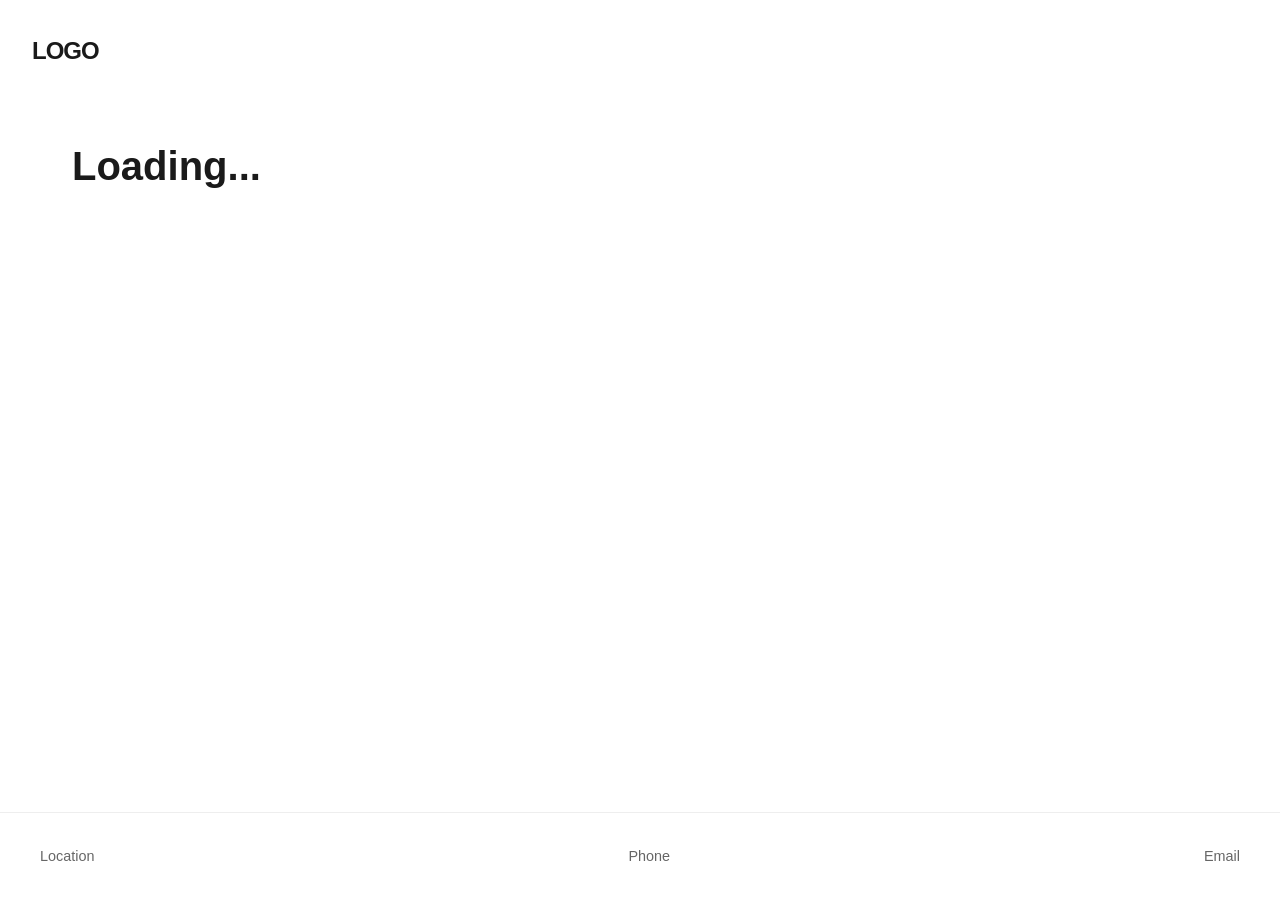
<file: .vanilla_backup/category.html>
<!DOCTYPE html>
<html lang="en">
<head>
  <meta charset="UTF-8">
  <meta name="viewport" content="width=device-width, initial-scale=1.0">
  <title>Category | Portfolio</title>
  <link rel="stylesheet" href="styles.css">
</head>
<body>
  <header>
    <a href="index.html" class="logo" id="site-logo">LOGO</a>
  </header>

  <main>
    <h1 id="category-page-title" class="section-title">Loading...</h1>
    <div id="video-grid" class="video-grid">
      <!-- Videos will be injected here -->
    </div>
  </main>

  <footer>
    <div class="footer-content">
      <div id="footer-location" class="footer-item">Location</div>
      <div id="footer-phone" class="footer-item">Phone</div>
      <div id="footer-email" class="footer-item">Email</div>
    </div>
  </footer>

  <script src="script.js"></script>
</body>
</html>
</file>
<file: .vanilla_backup/styles.css>
:root {
  --bg-color: #ffffff;
  --text-color: #1a1a1a;
  --accent-color: #007aff;
  --font-main: -apple-system, BlinkMacSystemFont, "Segoe UI", Roboto, Helvetica, Arial, sans-serif;
  --spacing: 2rem;
  --transition: all 0.3s cubic-bezier(0.25, 0.8, 0.25, 1);
}

* {
  box-sizing: border-box;
  margin: 0;
  padding: 0;
}

body {
  font-family: var(--font-main);
  background-color: var(--bg-color);
  color: var(--text-color);
  line-height: 1.6;
  min-height: 100vh;
  display: flex;
  flex-direction: column;
}

header {
  padding: var(--spacing);
  display: flex;
  justify-content: space-between;
  align-items: center;
  position: sticky;
  top: 0;
  background: rgba(255, 255, 255, 0.8);
  backdrop-filter: blur(10px);
  z-index: 100;
}

.logo {
  font-size: 1.5rem;
  font-weight: 800;
  letter-spacing: -1px;
  text-decoration: none;
  color: inherit;
}

main {
  flex: 1;
  max-width: 1200px;
  margin: 0 auto;
  padding: var(--spacing);
  width: 100%;
}

.section-title {
  font-size: 2.5rem;
  margin-bottom: var(--spacing);
  font-weight: 700;
}

/* Category Grid */
.category-grid {
  display: grid;
  grid-template-columns: repeat(auto-fill, minmax(280px, 1fr));
  gap: 2rem;
}

.category-card {
  text-decoration: none;
  color: inherit;
  display: block;
}

.thumbnail-wrapper {
  aspect-ratio: 4 / 3;
  overflow: hidden;
  border-radius: 12px;
  background: #f0f0f0;
  box-shadow: 0 4px 12px rgba(0,0,0,0.05);
  margin-bottom: 0.75rem;
  transition: var(--transition);
}

.category-card:hover .thumbnail-wrapper {
  transform: translateY(-4px);
  box-shadow: 0 12px 24px rgba(0,0,0,0.1);
}

.thumbnail-wrapper img {
  width: 100%;
  height: 100%;
  object-fit: cover;
  transition: var(--transition);
}

.category-card:hover img {
  transform: scale(1.05);
}

.category-title {
  font-size: 1.1rem;
  font-weight: 600;
}

/* Category Page (Videos) */
.video-grid {
  display: grid;
  grid-template-columns: 1fr;
  gap: 2rem;
}

@media (min-width: 768px) {
  .video-grid {
    grid-template-columns: repeat(auto-fit, minmax(450px, 1fr));
  }
}

.video-container {
  aspect-ratio: 16 / 9;
  border-radius: 12px;
  overflow: hidden;
  background: #000;
  box-shadow: 0 4px 20px rgba(0,0,0,0.1);
}

.video-container iframe {
  width: 100%;
  height: 100%;
  border: none;
}

/* Fallback UI Styles */
.video-item-wrapper {
  position: relative;
  width: 100%;
  height: 100%;
}

.youtube-iframe {
  position: absolute;
  top: 0;
  left: 0;
  width: 100%;
  height: 100%;
  z-index: 1;
}

.video-fallback-ui {
  position: absolute;
  top: 0;
  left: 0;
  width: 100%;
  height: 100%;
  z-index: 5; /* Sit between iframe and overlay */
  display: flex;
  align-items: center;
  justify-content: center;
  background: #000;
  color: #fff;
  text-decoration: none;
  overflow: hidden;
  opacity: 0;
  transition: opacity 0.5s ease-in-out;
}

.video-fallback-ui:not(.hidden) {
  opacity: 1;
  z-index: 10; /* Bring to front when detection triggers */
}

.video-fallback-ui img {
  width: 100%;
  height: 100%;
  object-fit: cover;
  opacity: 0.6;
  transition: opacity 0.3s;
}

.video-fallback-ui:hover img {
  opacity: 0.8;
}

.play-button-overlay {
  position: absolute;
  display: flex;
  flex-direction: column;
  align-items: center;
  gap: 1rem;
  pointer-events: none;
}

.play-button-overlay svg {
  width: 64px;
  height: 64px;
  filter: drop-shadow(0 4px 12px rgba(0,0,0,0.3));
}

.play-button-overlay span {
  font-weight: 600;
  text-shadow: 0 2px 4px rgba(0,0,0,0.5);
}

.hidden {
  display: none !important;
}

/* Footer */
footer {
  padding: var(--spacing);
  border-top: 1px solid #eee;
  margin-top: 4rem;
  font-size: 0.9rem;
  color: #666;
}

.footer-content {
  max-width: 1200px;
  margin: 0 auto;
  display: flex;
  flex-direction: column;
  gap: 0.5rem;
}

.footer-item {
  display: flex;
  gap: 1rem;
}

@media (min-width: 768px) {
  .footer-content {
    flex-direction: row;
    justify-content: space-between;
  }
}
</file>
